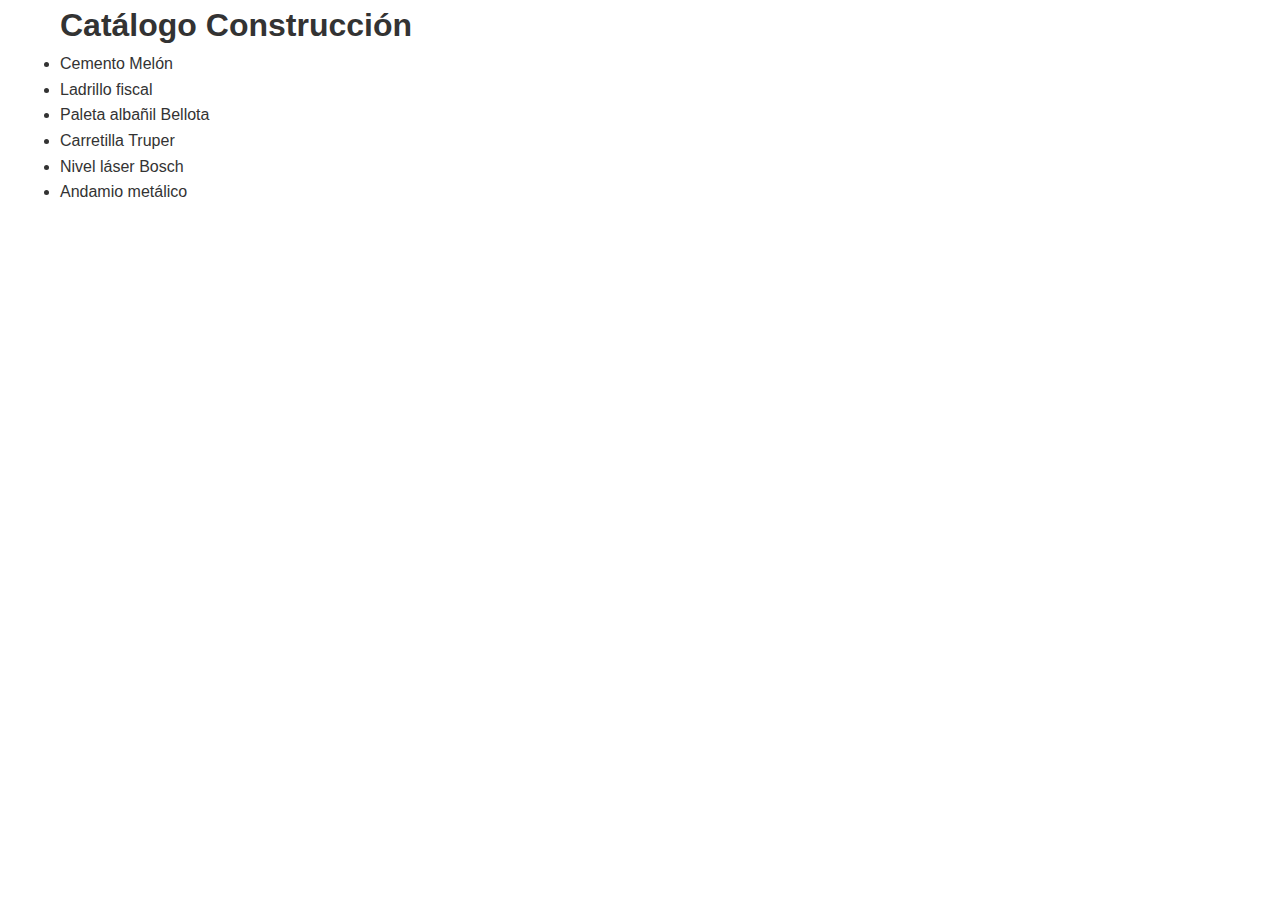
<file: catalogo-construccion.html>
<!DOCTYPE html>
<html lang="es">
<head>
    <meta charset="UTF-8">
    <meta name="viewport" content="width=device-width, initial-scale=1.0">
    <title>Catálogo Construcción</title>
    <link rel="stylesheet" href="styles.css">
</head>
<body>
    <div class="container">
        <h1>Catálogo Construcción</h1>
        <ul>
            <li>Cemento Melón</li>
            <li>Ladrillo fiscal</li>
            <li>Paleta albañil Bellota</li>
            <li>Carretilla Truper</li>
            <li>Nivel láser Bosch</li>
            <li>Andamio metálico</li>
        </ul>
        <a href="index.html" class="btn btn-secondary">Volver al inicio</a>
    </div>
</body>
</html>
</file>
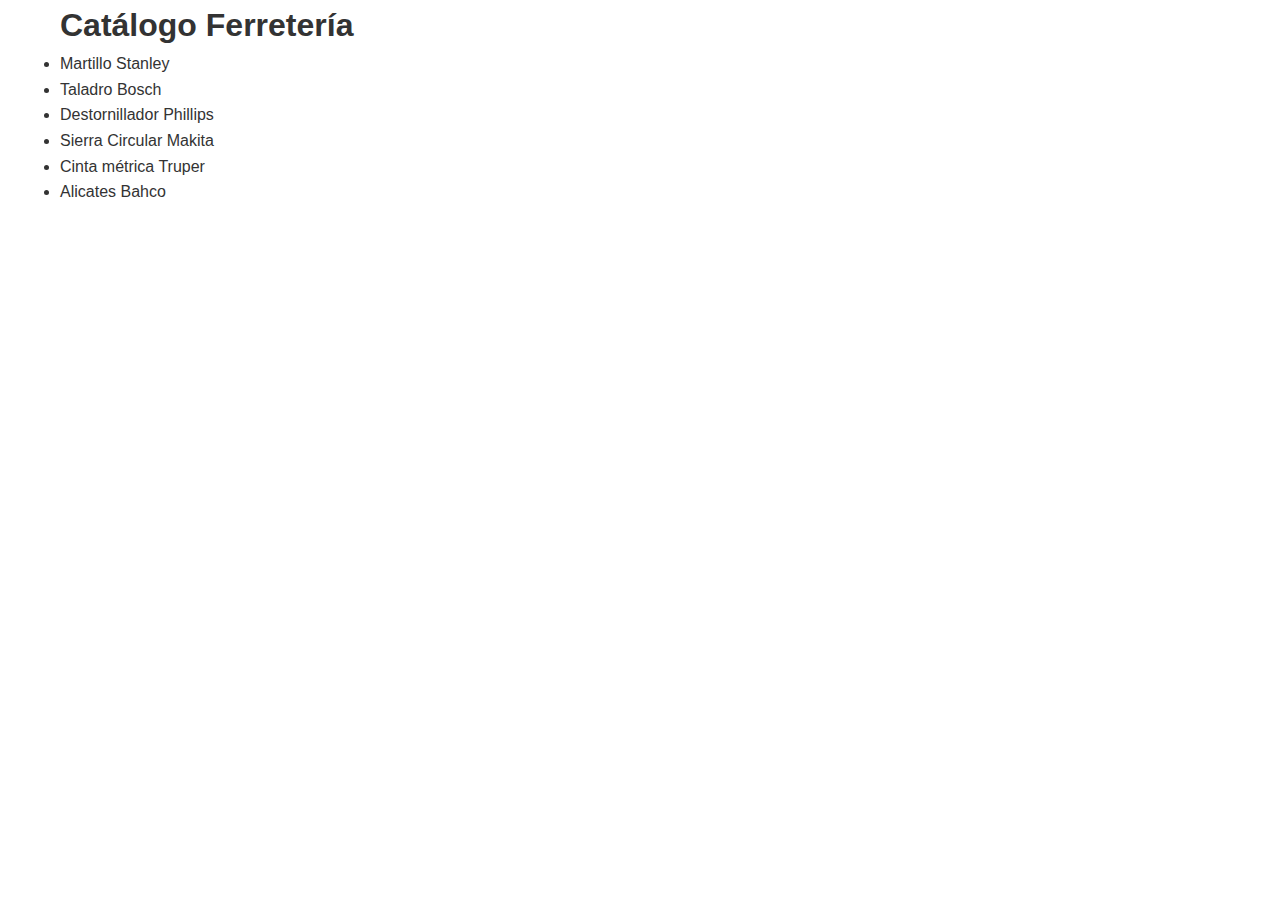
<file: catalogo-ferreteria.html>
<!DOCTYPE html>
<html lang="es">
<head>
    <meta charset="UTF-8">
    <meta name="viewport" content="width=device-width, initial-scale=1.0">
    <title>Catálogo Ferretería</title>
    <link rel="stylesheet" href="styles.css">
</head>
<body>
    <div class="container">
        <h1>Catálogo Ferretería</h1>
        <ul>
            <li>Martillo Stanley</li>
            <li>Taladro Bosch</li>
            <li>Destornillador Phillips</li>
            <li>Sierra Circular Makita</li>
            <li>Cinta métrica Truper</li>
            <li>Alicates Bahco</li>
        </ul>
        <a href="index.html" class="btn btn-secondary">Volver al inicio</a>
    </div>
</body>
</html>
</file>
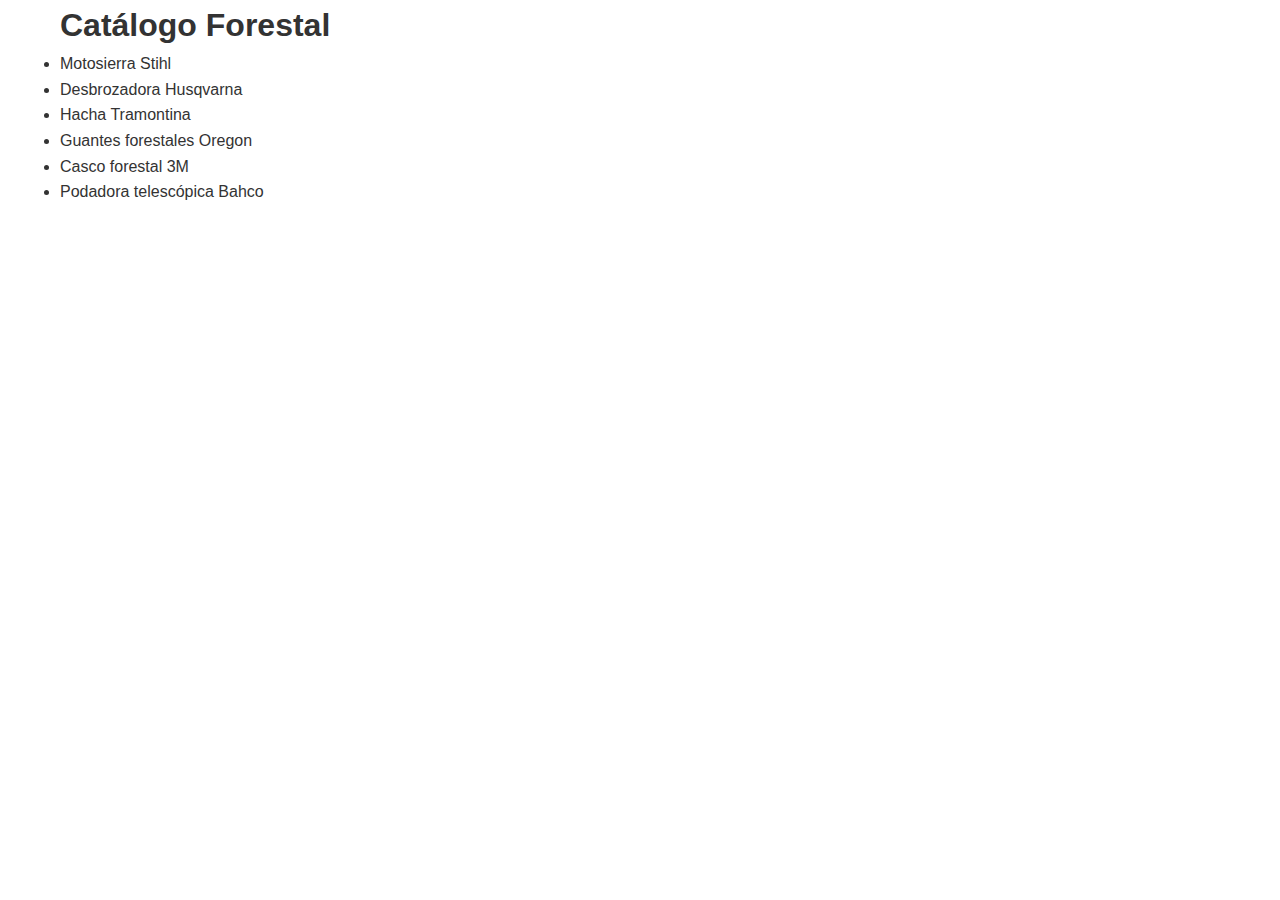
<file: catalogo-forestal.html>
<!DOCTYPE html>
<html lang="es">
<head>
    <meta charset="UTF-8">
    <meta name="viewport" content="width=device-width, initial-scale=1.0">
    <title>Catálogo Forestal</title>
    <link rel="stylesheet" href="styles.css">
</head>
<body>
    <div class="container">
        <h1>Catálogo Forestal</h1>
        <ul>
            <li>Motosierra Stihl</li>
            <li>Desbrozadora Husqvarna</li>
            <li>Hacha Tramontina</li>
            <li>Guantes forestales Oregon</li>
            <li>Casco forestal 3M</li>
            <li>Podadora telescópica Bahco</li>
        </ul>
        <a href="index.html" class="btn btn-secondary">Volver al inicio</a>
    </div>
</body>
</html>
</file>
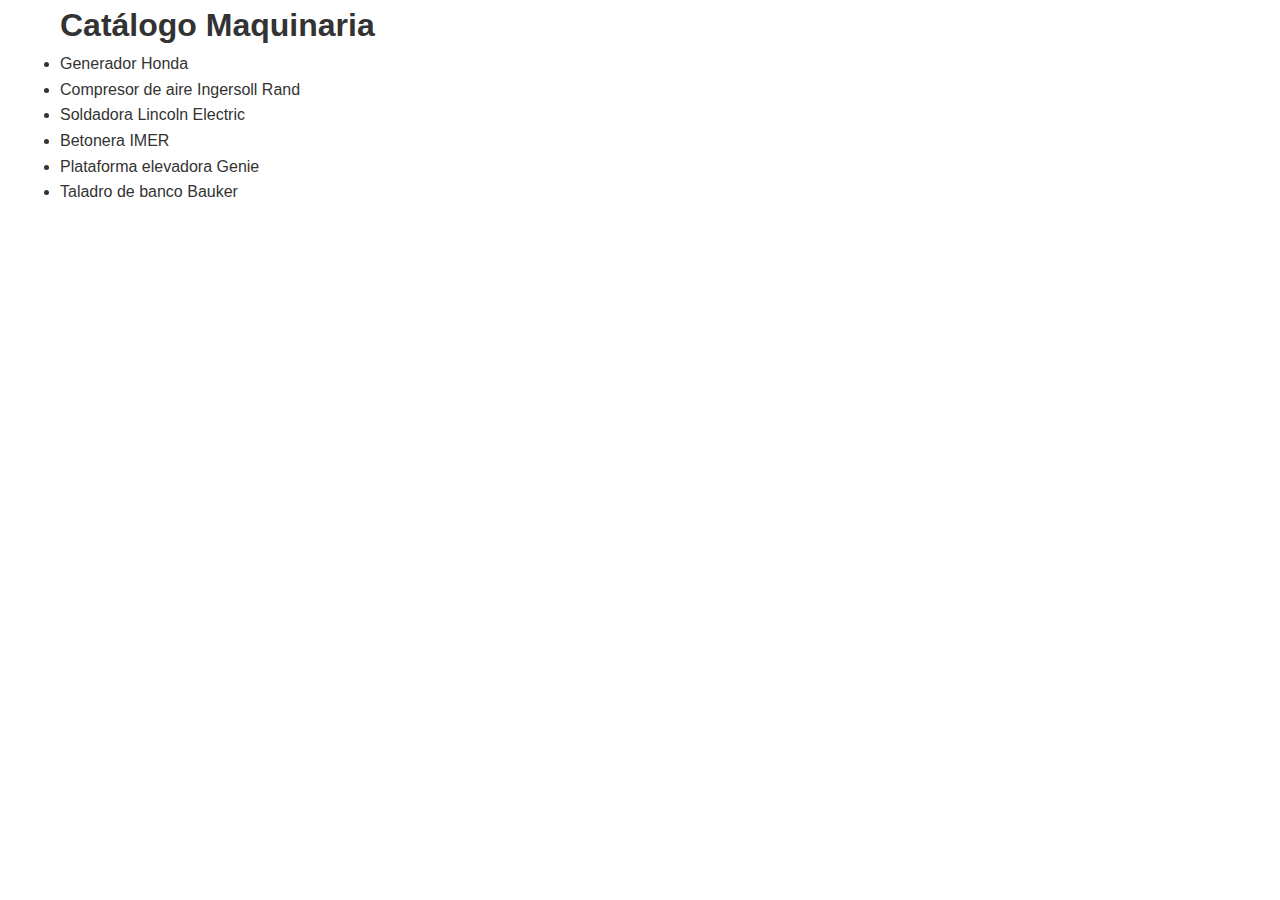
<file: catalogo-maquinaria.html>
<!DOCTYPE html>
<html lang="es">
<head>
    <meta charset="UTF-8">
    <meta name="viewport" content="width=device-width, initial-scale=1.0">
    <title>Catálogo Maquinaria</title>
    <link rel="stylesheet" href="styles.css">
</head>
<body>
    <div class="container">
        <h1>Catálogo Maquinaria</h1>
        <ul>
            <li>Generador Honda</li>
            <li>Compresor de aire Ingersoll Rand</li>
            <li>Soldadora Lincoln Electric</li>
            <li>Betonera IMER</li>
            <li>Plataforma elevadora Genie</li>
            <li>Taladro de banco Bauker</li>
        </ul>
        <a href="index.html" class="btn btn-secondary">Volver al inicio</a>
    </div>
</body>
</html>
</file>
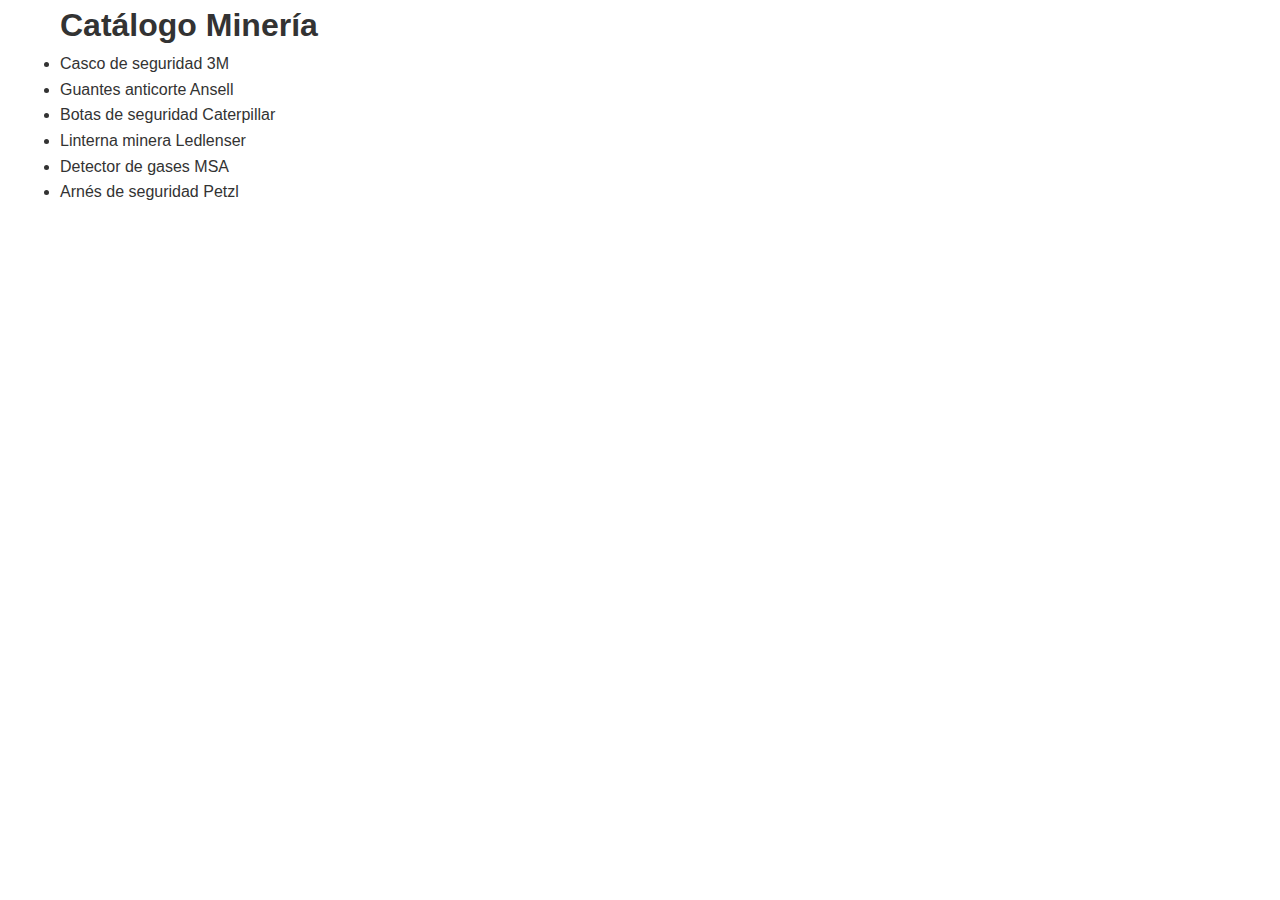
<file: catalogo-mineria.html>
<!DOCTYPE html>
<html lang="es">
<head>
    <meta charset="UTF-8">
    <meta name="viewport" content="width=device-width, initial-scale=1.0">
    <title>Catálogo Minería</title>
    <link rel="stylesheet" href="styles.css">
</head>
<body>
    <div class="container">
        <h1>Catálogo Minería</h1>
        <ul>
            <li>Casco de seguridad 3M</li>
            <li>Guantes anticorte Ansell</li>
            <li>Botas de seguridad Caterpillar</li>
            <li>Linterna minera Ledlenser</li>
            <li>Detector de gases MSA</li>
            <li>Arnés de seguridad Petzl</li>
        </ul>
        <a href="index.html" class="btn btn-secondary">Volver al inicio</a>
    </div>
</body>
</html>
</file>
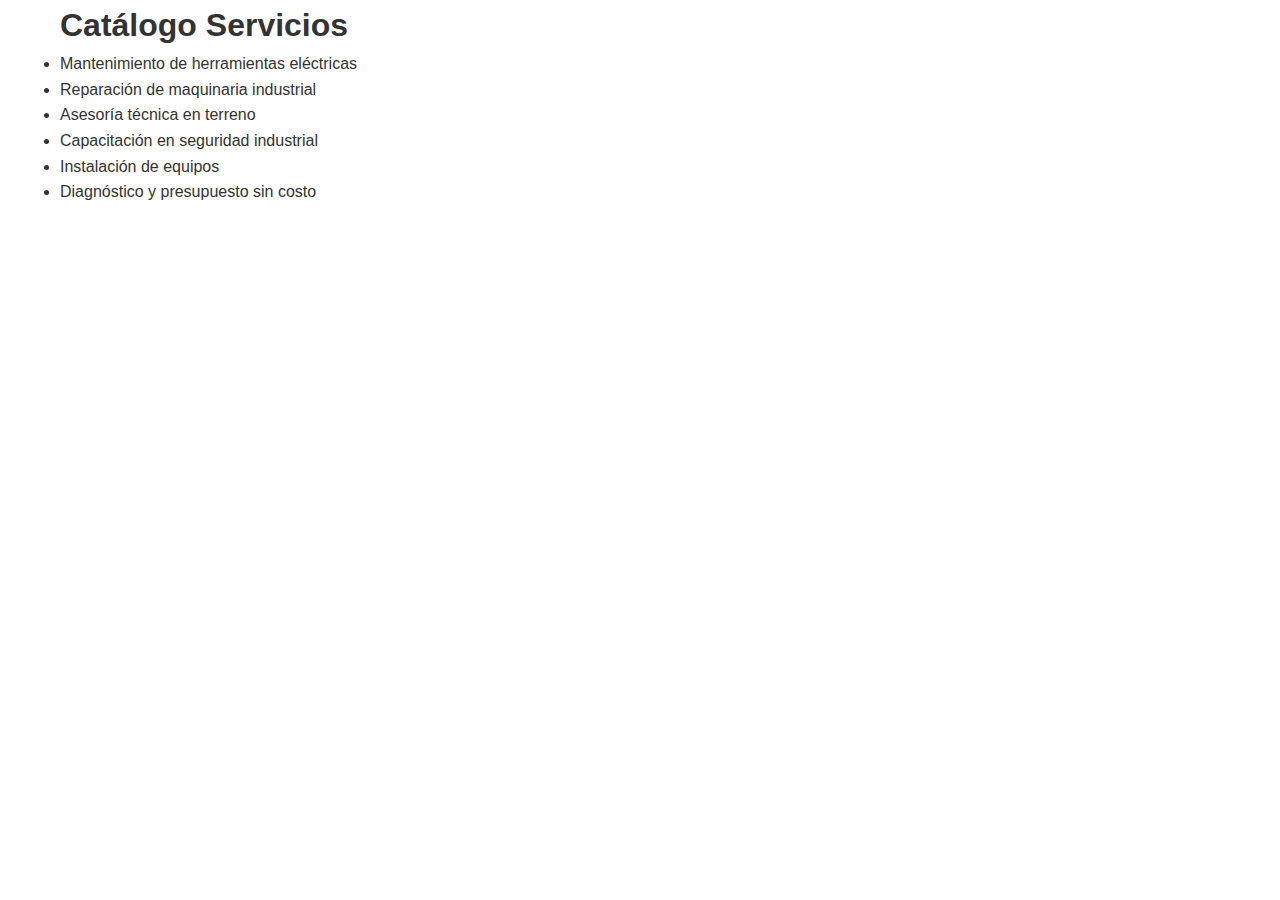
<file: catalogo-servicios.html>
<!DOCTYPE html>
<html lang="es">
<head>
    <meta charset="UTF-8">
    <meta name="viewport" content="width=device-width, initial-scale=1.0">
    <title>Catálogo Servicios</title>
    <link rel="stylesheet" href="styles.css">
</head>
<body>
    <div class="container">
        <h1>Catálogo Servicios</h1>
        <ul>
            <li>Mantenimiento de herramientas eléctricas</li>
            <li>Reparación de maquinaria industrial</li>
            <li>Asesoría técnica en terreno</li>
            <li>Capacitación en seguridad industrial</li>
            <li>Instalación de equipos</li>
            <li>Diagnóstico y presupuesto sin costo</li>
        </ul>
        <a href="index.html" class="btn btn-secondary">Volver al inicio</a>
    </div>
</body>
</html>
</file>
<file: styles.css>
/* Reset and Base Styles */
* {
    margin: 0;
    padding: 0;
    box-sizing: border-box;
}

body {
    font-family: 'Inter', sans-serif;
    line-height: 1.6;
    color: #333;
    overflow-x: hidden;
}

.container {
    max-width: 1200px;
    margin: 0 auto;
    padding: 0 20px;
}

/* Header Styles */
.header {
    position: fixed;
    top: 0;
    width: 100%;
    background: rgba(255, 255, 255, 0.95);
    backdrop-filter: blur(10px);
    z-index: 1000;
    transition: all 0.3s ease;
}

.navbar {
    padding: 1rem 0;
}

.nav-container {
    max-width: 1200px;
    margin: 0 auto;
    padding: 0 20px;
    display: flex;
    justify-content: space-between;
    align-items: center;
}

.nav-logo img {
    height: 50px;
}

.nav-menu {
    display: flex;
    list-style: none;
    gap: 2rem;
}

.nav-link {
    text-decoration: none;
    color: #333;
    font-weight: 500;
    transition: color 0.3s ease;
    position: relative;
}

.nav-link:hover {
    color: #2563eb;
}

.nav-link::after {
    content: '';
    position: absolute;
    width: 0;
    height: 2px;
    bottom: -5px;
    left: 0;
    background-color: #2563eb;
    transition: width 0.3s ease;
}

.nav-link:hover::after {
    width: 100%;
}

.nav-toggle {
    display: none;
    flex-direction: column;
    cursor: pointer;
}

.bar {
    width: 25px;
    height: 3px;
    background-color: #333;
    margin: 3px 0;
    transition: 0.3s;
}

/* Hero Section */
.hero {
    padding: 120px 0 80px;
    background: linear-gradient(135deg, #667eea 0%, #764ba2 100%);
    color: white;
    position: relative;
    overflow: hidden;
}

.hero::before {
    content: '';
    position: absolute;
    top: 0;
    left: 0;
    right: 0;
    bottom: 0;
    background: url('data:image/svg+xml,<svg xmlns="http://www.w3.org/2000/svg" viewBox="0 0 100 100"><defs><pattern id="grain" width="100" height="100" patternUnits="userSpaceOnUse"><circle cx="50" cy="50" r="1" fill="white" opacity="0.1"/></pattern></defs><rect width="100" height="100" fill="url(%23grain)"/></svg>');
    opacity: 0.3;
}

.hero-content {
    max-width: 1200px;
    margin: 0 auto;
    padding: 0 20px;
    display: grid;
    grid-template-columns: 1fr 1fr;
    gap: 4rem;
    align-items: center;
    position: relative;
    z-index: 2;
}

.hero-title {
    font-size: 3.5rem;
    font-weight: 700;
    margin-bottom: 1.5rem;
    line-height: 1.2;
}

.hero-subtitle {
    font-size: 1.25rem;
    margin-bottom: 2rem;
    opacity: 0.9;
}

.hero-buttons {
    display: flex;
    gap: 1rem;
    flex-wrap: wrap;
}

.btn {
    padding: 12px 24px;
    border-radius: 8px;
    text-decoration: none;
    font-weight: 600;
    transition: all 0.3s ease;
    display: inline-block;
    border: none;
    cursor: pointer;
    font-size: 1rem;
}

.btn-primary {
    background: #2563eb;
    color: white;
}

.btn-primary:hover {
    background: #1d4ed8;
    transform: translateY(-2px);
    box-shadow: 0 10px 25px rgba(37, 99, 235, 0.3);
}

.btn-secondary {
    background: transparent;
    color: white;
    border: 2px solid white;
}

.btn-secondary:hover {
    background: white;
    color: #2563eb;
    transform: translateY(-2px);
}

.hero-image img {
    width: 100%;
    border-radius: 12px;
    box-shadow: 0 20px 40px rgba(0, 0, 0, 0.2);
}

.hero-stats {
    max-width: 1200px;
    margin: 0 auto;
    padding: 0 20px;
    display: grid;
    grid-template-columns: repeat(auto-fit, minmax(200px, 1fr));
    gap: 2rem;
    margin-top: 4rem;
    position: relative;
    z-index: 2;
}

.stat-item {
    text-align: center;
    padding: 2rem;
    background: rgba(255, 255, 255, 0.1);
    border-radius: 12px;
    backdrop-filter: blur(10px);
    border: 1px solid rgba(255, 255, 255, 0.2);
}

.stat-item i {
    font-size: 2.5rem;
    margin-bottom: 1rem;
    color: #fbbf24;
}

.stat-item h3 {
    font-size: 2.5rem;
    font-weight: 700;
    margin-bottom: 0.5rem;
}

.stat-item p {
    font-size: 1rem;
    opacity: 0.9;
}

/* Section Headers */
.section-header {
    text-align: center;
    margin-bottom: 4rem;
}

.section-header h2 {
    font-size: 2.5rem;
    font-weight: 700;
    margin-bottom: 1rem;
    color: #1f2937;
}

.section-header p {
    font-size: 1.25rem;
    color: #6b7280;
    max-width: 600px;
    margin: 0 auto;
}

/* About Section */
.about {
    padding: 80px 0;
    background: #f9fafb;
}

.about-content {
    display: grid;
    grid-template-columns: 1fr 1fr;
    gap: 4rem;
    align-items: center;
}

.about-text h3 {
    font-size: 2rem;
    font-weight: 600;
    margin-bottom: 1.5rem;
    color: #1f2937;
}

.about-text p {
    font-size: 1.1rem;
    margin-bottom: 2rem;
    color: #4b5563;
}

.features {
    display: grid;
    gap: 1.5rem;
}

.feature {
    display: flex;
    align-items: flex-start;
    gap: 1rem;
}

.feature i {
    font-size: 1.5rem;
    color: #2563eb;
    margin-top: 0.25rem;
}

.feature h4 {
    font-weight: 600;
    margin-bottom: 0.5rem;
    color: #1f2937;
}

.feature p {
    color: #6b7280;
    font-size: 0.95rem;
}

.about-image img {
    width: 100%;
    border-radius: 12px;
    box-shadow: 0 10px 30px rgba(0, 0, 0, 0.1);
}

/* Products Section */
.products {
    padding: 80px 0;
    background: white;
}

.product-categories {
    display: grid;
    grid-template-columns: repeat(auto-fit, minmax(300px, 1fr));
    gap: 2rem;
}

.category-card {
    background: white;
    padding: 2rem;
    border-radius: 12px;
    box-shadow: 0 4px 20px rgba(0, 0, 0, 0.1);
    transition: all 0.3s ease;
    border: 1px solid #e5e7eb;
}

.category-card:hover {
    transform: translateY(-5px);
    box-shadow: 0 20px 40px rgba(0, 0, 0, 0.15);
}

.category-icon {
    width: 60px;
    height: 60px;
    background: linear-gradient(135deg, #2563eb, #1d4ed8);
    border-radius: 12px;
    display: flex;
    align-items: center;
    justify-content: center;
    margin-bottom: 1.5rem;
}

.category-icon i {
    font-size: 1.5rem;
    color: white;
}

.category-card h3 {
    font-size: 1.25rem;
    font-weight: 600;
    margin-bottom: 1rem;
    color: #1f2937;
}

.category-card p {
    color: #6b7280;
    margin-bottom: 1.5rem;
    line-height: 1.6;
}

.category-link {
    color: #2563eb;
    text-decoration: none;
    font-weight: 600;
    display: flex;
    align-items: center;
    gap: 0.5rem;
    transition: gap 0.3s ease;
}

.category-link:hover {
    gap: 1rem;
}

/* Brands Section */
.brands {
    padding: 80px 0;
    background: #f9fafb;
}

.brands-grid {
    display: grid;
    grid-template-columns: repeat(auto-fit, minmax(150px, 1fr));
    gap: 2rem;
    align-items: center;
}

.brand-item {
    background: white;
    padding: 1.5rem;
    border-radius: 8px;
    box-shadow: 0 2px 10px rgba(0, 0, 0, 0.1);
    transition: all 0.3s ease;
    display: flex;
    align-items: center;
    justify-content: center;
}

.brand-item:hover {
    transform: translateY(-3px);
    box-shadow: 0 10px 25px rgba(0, 0, 0, 0.15);
}

.brand-item img {
    max-width: 100%;
    height: auto;
    filter: grayscale(100%);
    transition: filter 0.3s ease;
}

.brand-item:hover img {
    filter: grayscale(0%);
}

/* Financing Section */
.financing {
    padding: 80px 0;
    background: linear-gradient(135deg, #1f2937 0%, #374151 100%);
    color: white;
}

.financing-content {
    display: grid;
    grid-template-columns: 1fr 1fr;
    gap: 4rem;
    align-items: center;
}

.financing-text h2 {
    font-size: 2.5rem;
    font-weight: 700;
    margin-bottom: 1.5rem;
}

.financing-text p {
    font-size: 1.1rem;
    margin-bottom: 1.5rem;
    opacity: 0.9;
    line-height: 1.7;
}

.financing-image img {
    width: 100%;
    border-radius: 12px;
    box-shadow: 0 20px 40px rgba(0, 0, 0, 0.3);
}

/* Services Section */
.services {
    padding: 80px 0;
    background: white;
}

.services-grid {
    display: grid;
    grid-template-columns: repeat(auto-fit, minmax(250px, 1fr));
    gap: 2rem;
}

.service-card {
    text-align: center;
    padding: 2rem;
    border-radius: 12px;
    box-shadow: 0 4px 20px rgba(0, 0, 0, 0.1);
    transition: all 0.3s ease;
    border: 1px solid #e5e7eb;
}

.service-card:hover {
    transform: translateY(-5px);
    box-shadow: 0 20px 40px rgba(0, 0, 0, 0.15);
}

.service-icon {
    width: 80px;
    height: 80px;
    background: linear-gradient(135deg, #10b981, #059669);
    border-radius: 50%;
    display: flex;
    align-items: center;
    justify-content: center;
    margin: 0 auto 1.5rem;
}

.service-icon i {
    font-size: 2rem;
    color: white;
}

.service-card h3 {
    font-size: 1.25rem;
    font-weight: 600;
    margin-bottom: 1rem;
    color: #1f2937;
}

.service-card p {
    color: #6b7280;
    line-height: 1.6;
}

/* Contact Section */
.contact {
    padding: 80px 0;
    background: #f9fafb;
}

.contact-content {
    display: grid;
    grid-template-columns: 1fr 1fr;
    gap: 4rem;
}

.contact-info {
    display: flex;
    flex-direction: column;
    gap: 2rem;
}

.contact-item {
    display: flex;
    align-items: flex-start;
    gap: 1rem;
}

.contact-icon {
    width: 50px;
    height: 50px;
    background: #2563eb;
    border-radius: 50%;
    display: flex;
    align-items: center;
    justify-content: center;
    flex-shrink: 0;
}

.contact-icon i {
    color: white;
    font-size: 1.25rem;
}

.contact-details h4 {
    font-weight: 600;
    margin-bottom: 0.5rem;
    color: #1f2937;
}

.contact-details p {
    color: #6b7280;
    line-height: 1.6;
}

.social-links h4 {
    font-weight: 600;
    margin-bottom: 1rem;
    color: #1f2937;
}

.social-icons {
    display: flex;
    gap: 1rem;
}

.social-icon {
    width: 40px;
    height: 40px;
    background: #2563eb;
    border-radius: 50%;
    display: flex;
    align-items: center;
    justify-content: center;
    color: white;
    text-decoration: none;
    transition: all 0.3s ease;
}

.social-icon:hover {
    background: #1d4ed8;
    transform: translateY(-2px);
}

.contact-form {
    background: white;
    padding: 2rem;
    border-radius: 12px;
    box-shadow: 0 4px 20px rgba(0, 0, 0, 0.1);
}

.form-group {
    margin-bottom: 1.5rem;
}

.form-group input,
.form-group select,
.form-group textarea {
    width: 100%;
    padding: 12px 16px;
    border: 2px solid #e5e7eb;
    border-radius: 8px;
    font-size: 1rem;
    transition: border-color 0.3s ease;
    font-family: inherit;
}

.form-group input:focus,
.form-group select:focus,
.form-group textarea:focus {
    outline: none;
    border-color: #2563eb;
}

.form-group textarea {
    resize: vertical;
    min-height: 120px;
}

/* Footer */
.footer {
    background: #1f2937;
    color: white;
    padding: 60px 0 20px;
}

.footer-content {
    display: grid;
    grid-template-columns: repeat(auto-fit, minmax(250px, 1fr));
    gap: 2rem;
    margin-bottom: 2rem;
}

.footer-section h3,
.footer-section h4 {
    margin-bottom: 1rem;
    color: white;
}

.footer-section p {
    color: #d1d5db;
    line-height: 1.6;
    margin-bottom: 0.5rem;
}

.footer-section ul {
    list-style: none;
}

.footer-section ul li {
    margin-bottom: 0.5rem;
}

.footer-section ul li a {
    color: #d1d5db;
    text-decoration: none;
    transition: color 0.3s ease;
}

.footer-section ul li a:hover {
    color: #2563eb;
}

.footer-bottom {
    border-top: 1px solid #374151;
    padding-top: 2rem;
    text-align: center;
    color: #9ca3af;
}

/* Responsive Design */
@media (max-width: 768px) {
    .nav-menu {
        position: fixed;
        left: -100%;
        top: 70px;
        flex-direction: column;
        background-color: white;
        width: 100%;
        text-align: center;
        transition: 0.3s;
        box-shadow: 0 10px 27px rgba(0, 0, 0, 0.05);
        padding: 2rem 0;
    }

    .nav-menu.active {
        left: 0;
    }

    .nav-toggle {
        display: flex;
    }

    .nav-toggle.active .bar:nth-child(2) {
        opacity: 0;
    }

    .nav-toggle.active .bar:nth-child(1) {
        transform: translateY(8px) rotate(45deg);
    }

    .nav-toggle.active .bar:nth-child(3) {
        transform: translateY(-8px) rotate(-45deg);
    }

    .hero-content {
        grid-template-columns: 1fr;
        text-align: center;
        gap: 2rem;
    }

    .hero-title {
        font-size: 2.5rem;
    }

    .hero-buttons {
        justify-content: center;
    }

    .about-content {
        grid-template-columns: 1fr;
        gap: 2rem;
    }

    .financing-content {
        grid-template-columns: 1fr;
        gap: 2rem;
    }

    .contact-content {
        grid-template-columns: 1fr;
        gap: 2rem;
    }

    .hero-stats {
        grid-template-columns: 1fr;
        gap: 1rem;
    }

    .stat-item {
        padding: 1.5rem;
    }

    .stat-item h3 {
        font-size: 2rem;
    }

    .section-header h2 {
        font-size: 2rem;
    }
}

@media (max-width: 480px) {
    .container {
        padding: 0 15px;
    }

    .hero {
        padding: 100px 0 60px;
    }

    .hero-title {
        font-size: 2rem;
    }

    .hero-subtitle {
        font-size: 1.1rem;
    }

    .btn {
        padding: 10px 20px;
        font-size: 0.9rem;
    }

    .section-header h2 {
        font-size: 1.75rem;
    }

    .product-categories {
        grid-template-columns: 1fr;
    }

    .services-grid {
        grid-template-columns: 1fr;
    }
}

/* Animations */
@keyframes fadeInUp {
    from {
        opacity: 0;
        transform: translateY(30px);
    }
    to {
        opacity: 1;
        transform: translateY(0);
    }
}

.fade-in-up {
    animation: fadeInUp 0.6s ease-out;
}

/* Smooth scrolling */
html {
    scroll-behavior: smooth;
}
</file>
